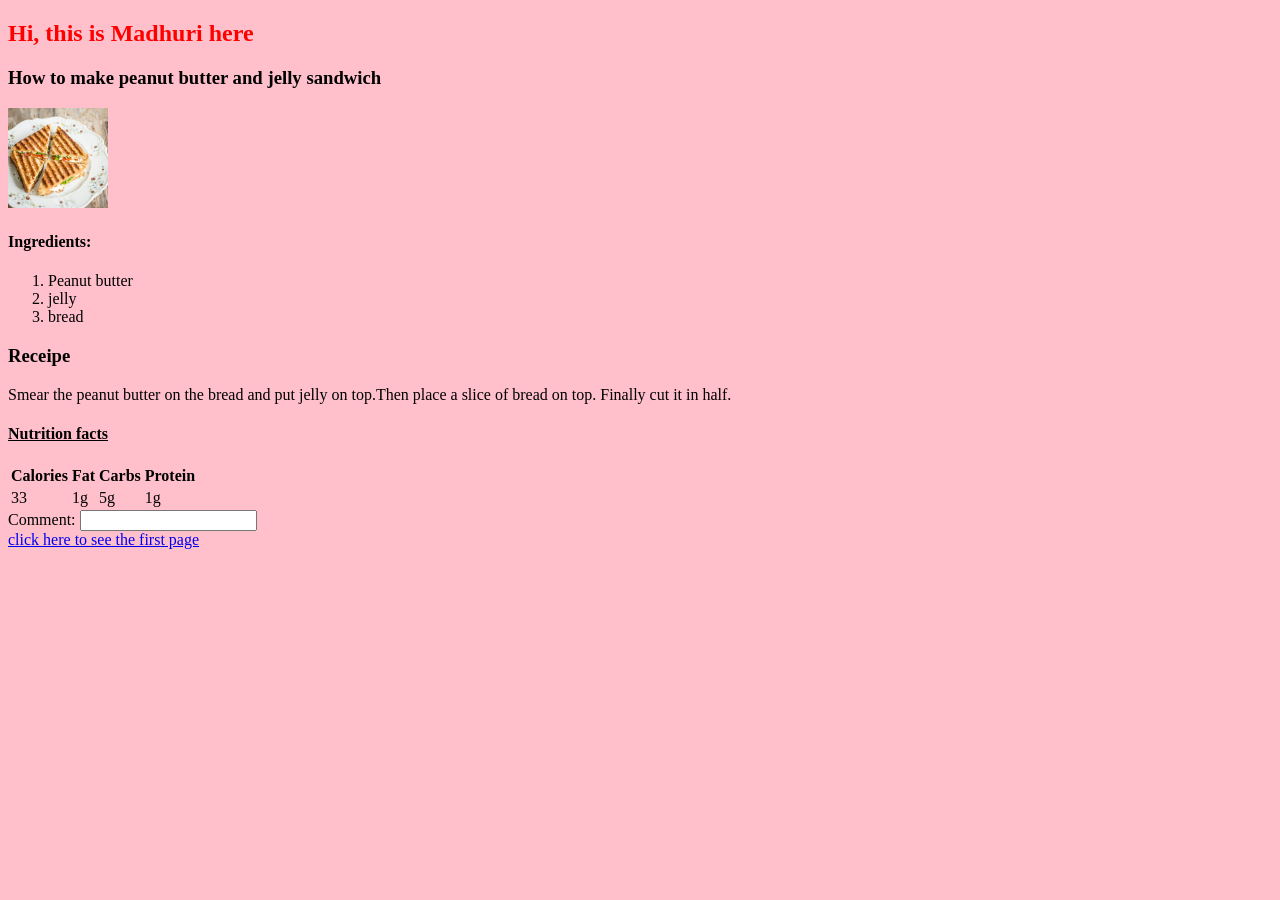
<file: index.html>
<!DOCTYPE html>
<html>
  <head>
    <title>receipe</title>
  </head>
  <body bgcolor="pink">
    <header>
      <h2><span style="color: red" ;>Hi, this is Madhuri here</span></h2>
    </header>
    <h3>How to make peanut butter and jelly sandwich</h3>
    <img src="bread.webp" alt="sandwich" width="100" />
    <h4>Ingredients:</h4>
    <ol>
      <li>Peanut butter</li>
      <li>jelly</li>
      <li>bread</li>
    </ol>
    <h3>Receipe</h3>
    <p>
      Smear the peanut butter on the bread and put jelly on top.Then place a
      slice of bread on top. Finally cut it in half.
    </p>
    <h4><u>Nutrition facts</u></h4>
    <table>
      <tr>
        <th>Calories</th>
        <th>Fat</th>
        <th>Carbs</th>
        <th>Protein</th>
      </tr>
      <tr>
        <td>33</td>
        <td>1g</td>
        <td>5g</td>
        <td>1g</td>
      </tr>
    </table>
    <form>
      <label>Comment:</label>
      <input type="text" />
    </form>

    <a href="first.html">click here to see the first page</a>
  </body>
</html>
</file>
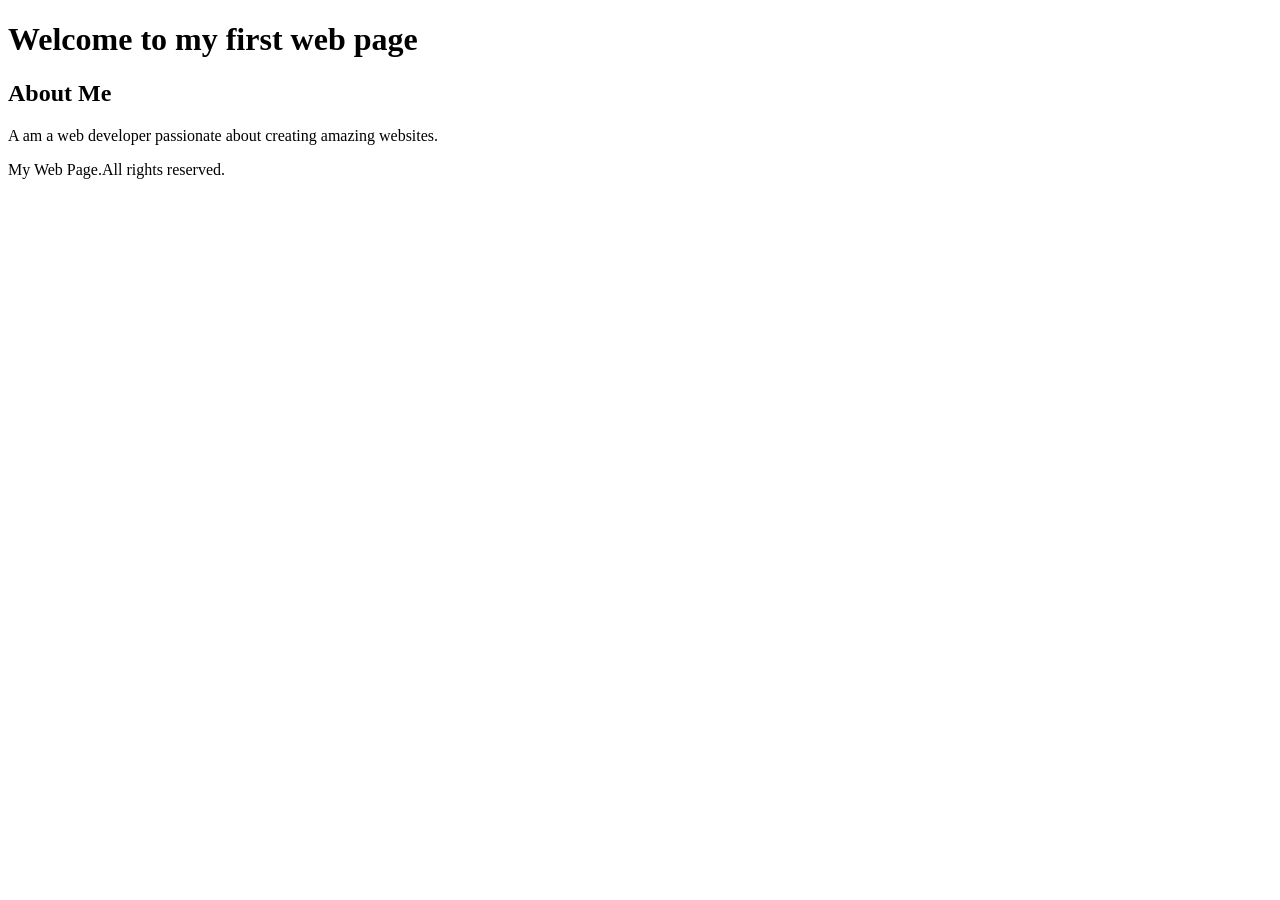
<file: first.html>
<!DOCTYPE html>
<html>
    <head>
        <title>My First Web Page</title>
    </head>
    <body>
        <header>
            <h1>Welcome to my first web page</h1>
        </header>
        <h2>About Me</h2>
        <p>A am a web developer passionate about creating amazing websites.</p>
        <footer>
            <p>My Web Page.All rights reserved.</p>
        </footer>
    </body>

</html>
</file>
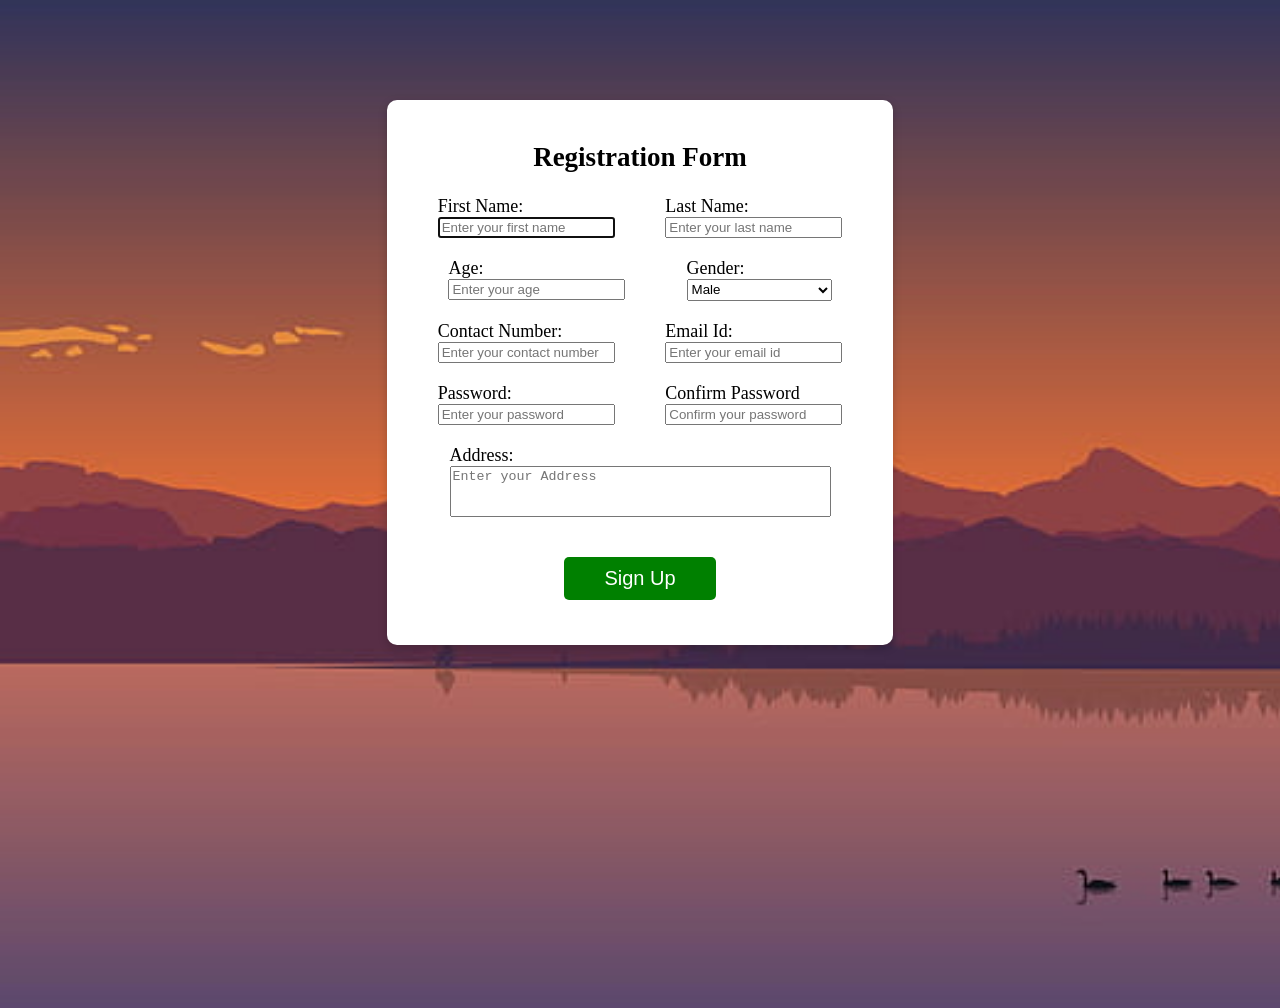
<file: flexbox.html>
<!DOCTYPE html>
<html>
  <head>
    <title>flex box</title>
    <link rel="stylesheet" type="text/css" href="mypage.css" />
  </head>
  <body>
    <form class="form">
      <h2 class="heading">Registration Form</h2>
      <div class="main">
        <div class="parent">
          <div class="child">
            <label>First Name:</label>
            <input
              type="text"
              placeholder="Enter your first name"
              autofocus="on"
            />
          </div>
          <div class="child">
            <label>Last Name:</label>
            <input type="text" placeholder="Enter your last name" />
          </div>
        </div>
        <div class="parent">
          <div class="child">
            <label>Age:</label>
            <input type="text" placeholder="Enter your age" autofocus="on" />
          </div>
          <div class="child">
            <label>Gender:</label>
            <select class="genderDropdown">
              <option value="Male">Male</option>
              <option value="Female">Female</option>
            </select>
          </div>
        </div>
        <div class="parent">
          <div class="child">
            <label>Contact Number:</label>
            <input
              type="text"
              placeholder="Enter your contact number"
              autofocus="on"
            />
          </div>
          <div class="child">
            <label>Email Id:</label>
            <input type="text" placeholder="Enter your email id" />
          </div>
        </div>
        <div class="parent">
          <div class="child">
            <label>Password:</label>
            <input
              type="password"
              placeholder="Enter your password"
              autofocus="on"
            />
          </div>
          <div class="child">
            <label>Confirm Password</label>
            <input type="password" placeholder="Confirm your password" />
          </div>
        </div>
        <div class="parent">
          <div class="child">
            <label>Address:</label>
            <textarea class="textArea" placeholder="Enter your Address" rows="3" cols="45"></textarea>
          </div>
        </div>
        <div class="parent buttonContainer">
            <button class="button">Sign Up</button>
        </div>
      </div>
    </form>
  </body>
</html>
</file>
<file: mypage.css>
body {
    background-image: url('wallpape.jpg');
    background-repeat: no-repeat;
    background-size: cover;
    font-size: 18px;
    height: 100vh;
}

.parent {
    display: flex;
    justify-content: space-evenly;
    margin-bottom: 20px;
}

.child {
    display: flex;
    flex-direction: column;
}

.heading {
    display: flex;
    justify-content: center;
}

.main {
    display: flex;
    flex-direction: column;
}


.form {
    width: 40%;
    background-color: white;
    border-radius: 10px;
    margin: auto;
    box-shadow: 0 3px 10px rgb(0 0 0 / 0.2);
    padding-top: 20px;
    padding-bottom: 25px;
    margin-top: 100px;
}

.genderDropdown {
    width: 145px;
    height: 22px;
}

.buttonContainer {
    margin-top: 20px;
}

.button {
    border: green;
    font-size: 20px;
    color: white;
    padding-left: 40px;
    padding-right: 40px;
    padding-top: 10px;
    padding-bottom: 10px;
    background-color: green;
    border-radius: 5px;
}

.textArea {
    resize: none;
}
</file>
